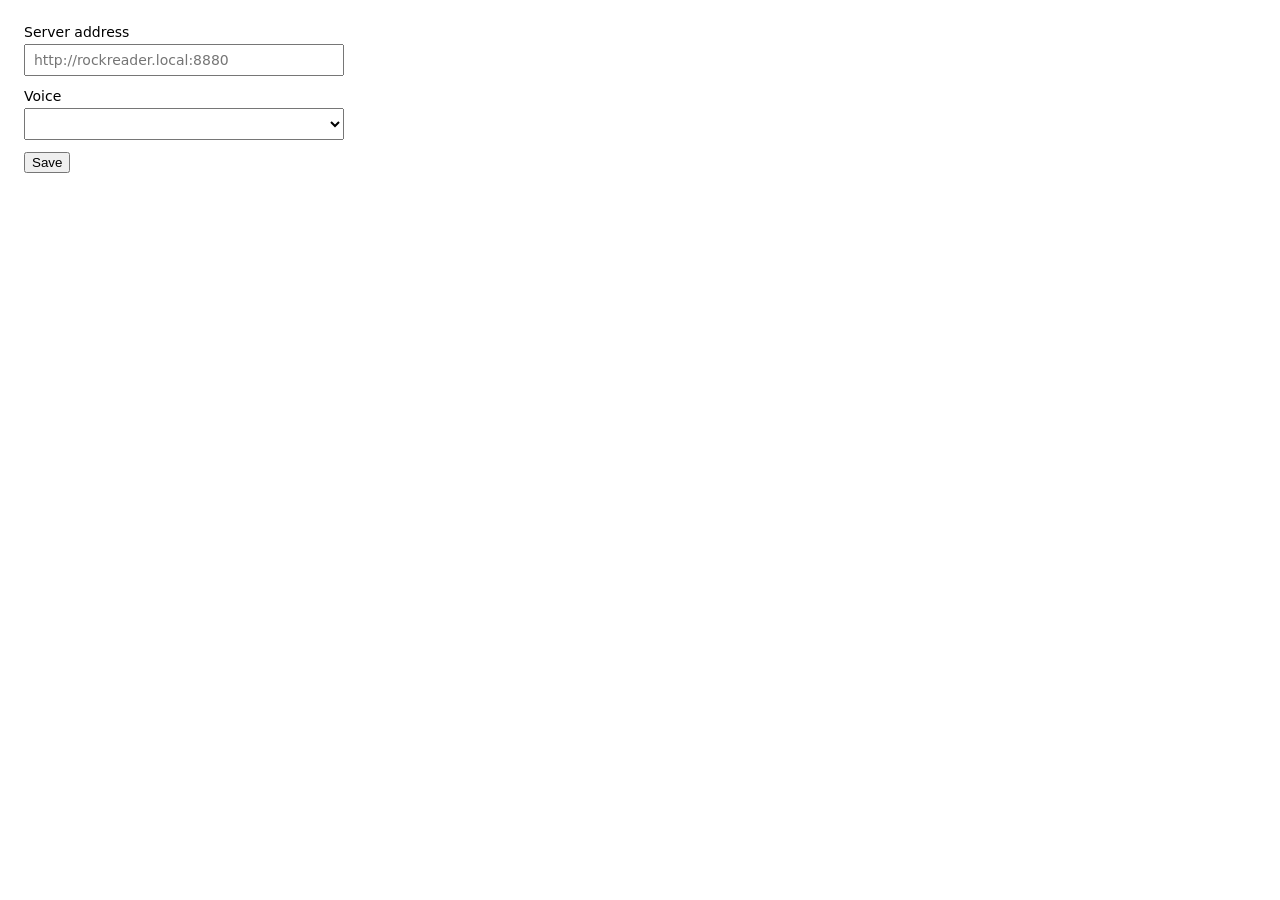
<file: extension/options.html>
<!doctype html>
<html><head><meta charset="utf-8"><title>RockReader options</title>
<style>
  body { font: 14px system-ui; padding: 16px; width: 320px; }
  label { display: block; margin-bottom: 12px; }
  input, select { width: 100%; padding: 6px 8px; font: inherit; margin-top: 4px; box-sizing: border-box; }
  #status { color: #2a7; height: 1.2em; }
</style></head>
<body>
  <label>Server address <input id="server" type="url" placeholder="http://rockreader.local:8880"></label>
  <label>Voice <select id="voice"></select></label>
  <button id="save">Save</button> <span id="status"></span>
  <script src="options.js"></script>
</body></html>
</file>
